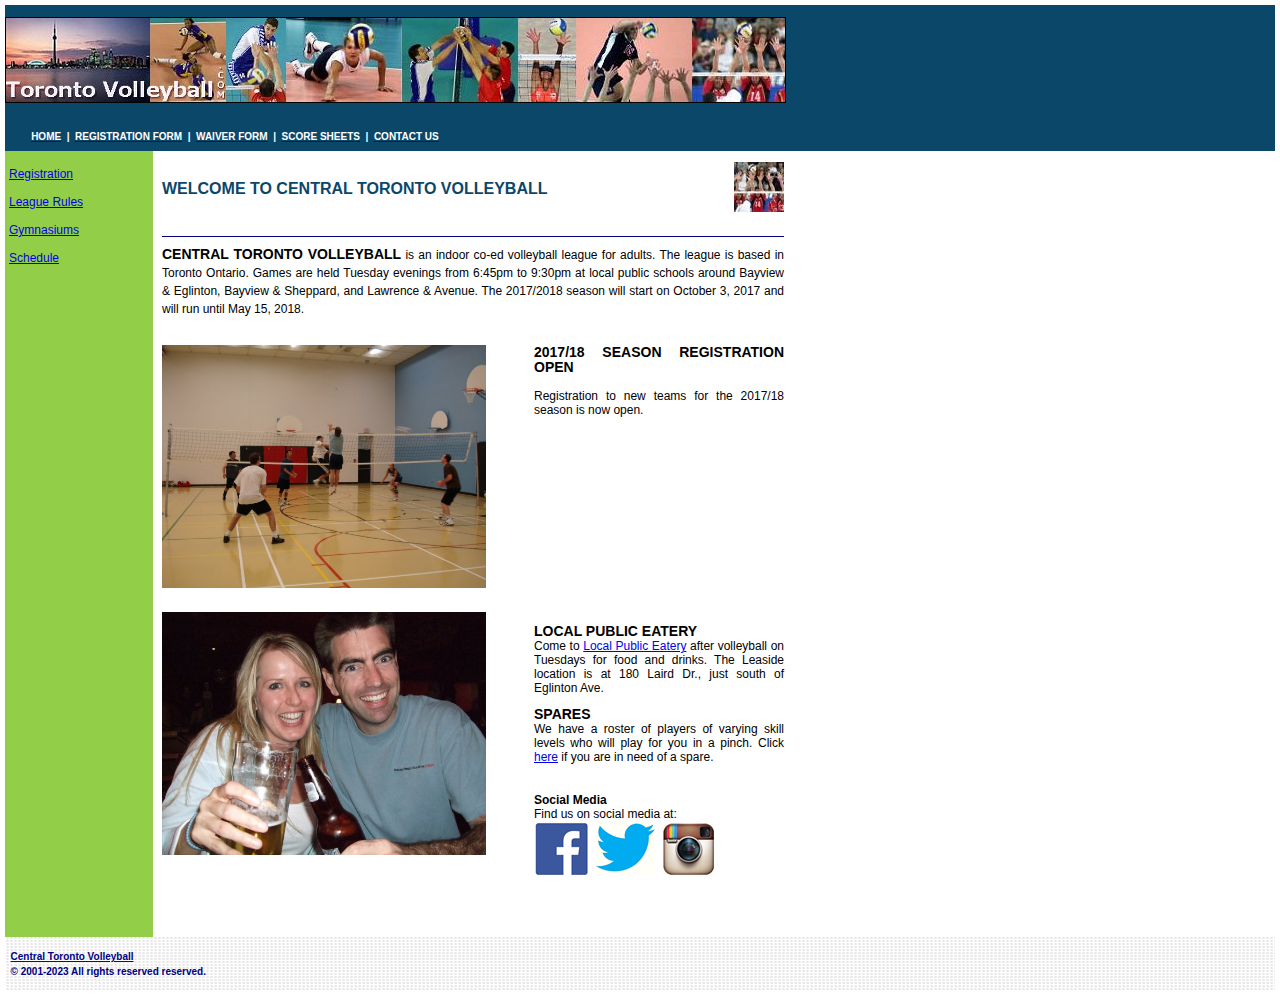
<file: index.htm>
<!doctype html>
<html>
<head>
<meta charset="utf-8">
<meta name="Keywords" content="Toronto Volleyball, Volleyball, Toronto, Canada, Recreation, Competitive, Indoor, Court">
<title>Central Toronto Volleyball</title>
<link rel="stylesheet" type="text/css" href="styles/styles.css">
<style type="text/css">
<!--
.style1 {
	font-size: 10px
}
.style5 {
	font-size: 14px
}
.style6 {
	font-size: 10px;
	font-family: Arial, Helvetica, sans-serif;
}
.style7 {
	color: #FF0000
}
.style10 {
	font-family: Arial, Helvetica, sans-serif;
	font-size: 14px;
}
.style11 {
	color: #0B4769
}
-->
</style>
<body topmargin="5" leftmargin="5">
<table border="0" cellpadding="0" cellspacing="0" width="100%">
	<tr>
		<td>
		<table border="0" cellpadding="0" cellspacing="0" width="100%" style="border-collapse: collapse" bordercolor="#111111">
				<tr bgcolor="#0B4769">
					<td height="33" colspan="3"><p align="left"><font face="Arial" size="1"> <img src="images/header.jpg" border="1" hspace="0" width="779" height="84"></font></td>
				</tr>
				<tr>
					<td width="23" height="32" bgcolor="#0B4769"><p align="left"> <span class="style6"><font color="#008080"><a href="index.htm" target="_top"><font color="#FFFFFF"></font></a></font></span></p></td>
					<td width="586" bgcolor="#0B4769">
					<span class="style6"><font color="#008080"><font color="##FFFFFF"><a href="index.htm" target="_top"><b><font color="008080"></font></b></a></font><font color="##FFFFFF"><b><font color="008080"><a href="/index.htm" target="_top"><font color="FFFFFF">HOME</font></a></font><font color="FFFFFF">&nbsp; |&nbsp; <a target="_blank" href="/documents/CTVBL_RegistrationForm.xls"> <font color="FFFFFF">REGISTRATION FORM</font></a>&nbsp; |&nbsp; <a target="_blank" href="/documents/NTVB_Waiver.doc"><font color="FFFFFF"> WAIVER FORM</font></a>&nbsp; |&nbsp; <a target="_blank" href="/documents/NTVB_ScoreSheet.xls"><font color="FFFFFF"> SCORE SHEETS</font></a>&nbsp; |&nbsp; </font> <font color="008080"> <a href="mailto:contact@centraltorontovolleyball.com?subject=Central%20Toronto%20Volleyball%20Inquiry" target="_top"> <font color="FFFFFF">CONTACT US</font></a></font><font color="008080"></font></b></font></cfoutput></font></span></td>
					<td width="509" height="32" bgcolor="#0B4769">&nbsp;</td>
				</tr>
			</table></td>
	</tr>
</table>
<table border="0" cellpadding="4" cellspacing="0" style="border-collapse: collapse" width="794">
	<tr>
		<td width="140" align="left" valign="top" bgcolor="#92CE48">
			<p class="text">
				<a href="registration.htm">Registration</a><br />
				<br />
				<a href="rules.htm">League Rules</a><br />
				<br />
				<a href="gyms.htm">Gymnasiums</a><br />
				<br />
				<a href="schedule.htm">Schedule</a><br />
				<br />
			</p>
			<p class="text" align="right">&nbsp;</p>
			</td>
		<td width="638" bordercolorlight="#00FF00"><table border="0" cellpadding="4" cellspacing="1" width="100%" height="60">
				<tr>
					<td width="89%" height="58"><p class="bluetext style11"><font face="Arial" size="3">WELCOME TO CENTRAL TORONTO VOLLEYBALL</font> <font face="Arial" size="3">&nbsp; </font></td>
					<td width="11%" height="58"><div align="center"><b> <img border="0" src="images/contact.jpg" width="50" height="50"></b></div></td>
				</tr>
			</table>
			<table border="0" cellpadding="4" cellspacing="1" width="632" height="611">
				<tr valign="top">
					<td height="96" colspan="2" align="left"><div align="justify">
							<hr color="#000080" noshade="noshade" size="1">
							<span class="style10"><strong><span class="text"><strong><span class="style5">CENTRAL TORONTO VOLLEYBALL</span></strong></span></strong><span class="text"><strong> </strong>is an  indoor co-ed volleyball league for adults. The league is based in Toronto Ontario. Games are held Tuesday evenings from 6:45pm to 9:30pm at local public schools around Bayview &amp; Eglinton, Bayview &amp; Sheppard, and Lawrence &amp; Avenue. The 2017/2018 season will start on October 3, 2017 and will run until May 15, 2018. </span></span></div></td>
				</tr>
				<tr>
					<td width="363" height="260" align="left" valign="top"><p align="left" class="bluetext"><img src="images/paul.jpg" width="324" height="243" border="0"></td>
					<td width="250" height="260" align="left" valign="top"><p align="justify"><strong><span class="style5">2017/18 SEASON REGISTRATION OPEN<br>
							</span></strong><br>
							Registration to new teams for the 2017/18 season is now open.</p>
						<p align="justify"><br>
							<br>
						</p>
						<p align="justify">&nbsp;</p></td>
				</tr>
				<tr>
					<td width="363" height="88" align="left" valign="top"><span class="bluetext"><img border="0" src="images/kimnpaul.jpg" width="324" height="243"></span></td>
					<td height="88" align="left" valign="top"><p align="justify"><strong><span class="style5">LOCAL PUBLIC EATERY</span><br>
							</strong>Come to <a href="http://localleaside.com/" target="_blank">Local Public Eatery</a> after volleyball on Tuesdays for food and drinks. The Leaside location is at 180 Laird Dr., just south of Eglinton Ave.</p>
						<p align="justify"><strong><span class="style5"> SPARES</span><br>
							</strong>We have a roster of players of varying skill levels who will play for you in a pinch. Click <a href="spares/" target="_top">here</a> if you are in need of a spare.<br>
							<br>
							<span class="style5"><strong><br>
							</strong></span><strong>Social Media</strong><br>
							Find us on social media at:<br>
							<a href="https://www.facebook.com/groups/845441178900887/" target="_blank"><img src="./images/facebook.png"></a>&nbsp; <a href="https://www.twitter.com/ctvbleague" target="_blank"><img src="./images/twitter.png"></a>&nbsp; <a href="https://www.instagram.com/ctvbl/" target="_blank"><img src="./images/instagram.png"></a><br>
						</p></td>
				</tr>
			</table>
			<p>&nbsp;</p></td>
	</tr>
</table>
<table border="0" cellpadding="0" cellspacing="0" width="100%">
	<tr>
		<td width="100%"><table border="0" cellpadding="0" cellspacing="0" width="100%" height="28" style="border-collapse: collapse" bordercolor="#111111">
				<tr>
					<th width="306" bordercolor="#000000" height="28" background="images/spacer.gif" align="left"> <p align="left"><font face="Arial" size="1"> <font color="#000080">&nbsp; </font> <a href="mailto:contact@centraltorontovolleyball.com?subject=Central%20Toronto%20Volleyball%20Inquiry" target="_top"> <font color="#000080">Central Toronto Volleyball</font></a><font color="#000080">&nbsp; <br>
							&nbsp; © 2001-2023 All rights reserved
							reserved. </font> </font> </th>
					<th width="812" bordercolor="#000000" height="28" background="images/spacer.gif" align="left">&nbsp;</th>
				</tr>
			</table></td>
	</tr>
</table>
</body>
</html>
</file>
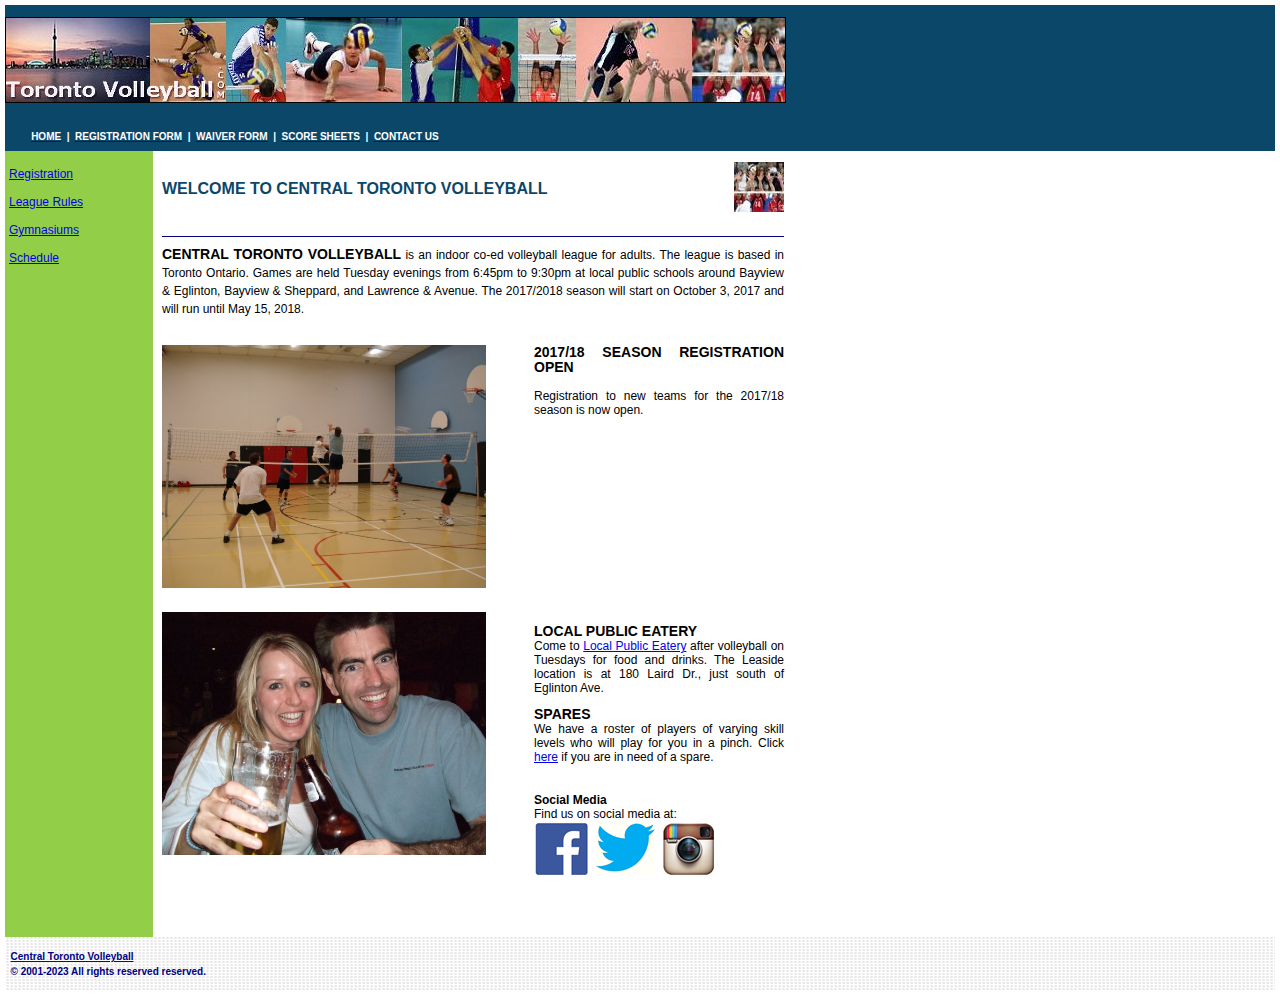
<file: index.html>
<!doctype html>
<html>
<head>
<meta charset="utf-8">
<meta name="Keywords" content="Toronto Volleyball, Volleyball, Toronto, Canada, Recreation, Competitive, Indoor, Court">
<title>Central Toronto Volleyball</title>
<link rel="stylesheet" type="text/css" href="styles/styles.css">
<style type="text/css">
<!--
.style1 {
	font-size: 10px
}
.style5 {
	font-size: 14px
}
.style6 {
	font-size: 10px;
	font-family: Arial, Helvetica, sans-serif;
}
.style7 {
	color: #FF0000
}
.style10 {
	font-family: Arial, Helvetica, sans-serif;
	font-size: 14px;
}
.style11 {
	color: #0B4769
}
-->
</style>
<body topmargin="5" leftmargin="5">
<table border="0" cellpadding="0" cellspacing="0" width="100%">
	<tr>
		<td>
		<table border="0" cellpadding="0" cellspacing="0" width="100%" style="border-collapse: collapse" bordercolor="#111111">
				<tr bgcolor="#0B4769">
					<td height="33" colspan="3"><p align="left"><font face="Arial" size="1"> <img src="images/header.jpg" border="1" hspace="0" width="779" height="84"></font></td>
				</tr>
				<tr>
					<td width="23" height="32" bgcolor="#0B4769"><p align="left"> <span class="style6"><font color="#008080"><a href="index.html" target="_top"><font color="#FFFFFF"></font></a></font></span></p></td>
					<td width="586" bgcolor="#0B4769">
					<span class="style6"><font color="#008080"><font color="##FFFFFF"><a href="index.html" target="_top"><b><font color="008080"></font></b></a></font><font color="##FFFFFF"><b><font color="008080"><a href="/index.html" target="_top"><font color="FFFFFF">HOME</font></a></font><font color="FFFFFF">&nbsp; |&nbsp; <a target="_blank" href="/documents/CTVBL_RegistrationForm.xls"> <font color="FFFFFF">REGISTRATION FORM</font></a>&nbsp; |&nbsp; <a target="_blank" href="/documents/NTVB_Waiver.doc"><font color="FFFFFF"> WAIVER FORM</font></a>&nbsp; |&nbsp; <a target="_blank" href="/documents/NTVB_ScoreSheet.xls"><font color="FFFFFF"> SCORE SHEETS</font></a>&nbsp; |&nbsp; </font> <font color="008080"> <a href="mailto:contact@centraltorontovolleyball.com?subject=Central%20Toronto%20Volleyball%20Inquiry" target="_top"> <font color="FFFFFF">CONTACT US</font></a></font><font color="008080"></font></b></font></cfoutput></font></span></td>
					<td width="509" height="32" bgcolor="#0B4769">&nbsp;</td>
				</tr>
			</table></td>
	</tr>
</table>
<table border="0" cellpadding="4" cellspacing="0" style="border-collapse: collapse" width="794">
	<tr>
		<td width="140" align="left" valign="top" bgcolor="#92CE48">
			<p class="text">
				<a href="registration.html">Registration</a><br />
				<br />
				<a href="rules.html">League Rules</a><br />
				<br />
				<a href="gyms.html">Gymnasiums</a><br />
				<br />
				<a href="schedule.html">Schedule</a><br />
				<br />
			</p>
			<p class="text" align="right">&nbsp;</p>
			</td>
		<td width="638" bordercolorlight="#00FF00"><table border="0" cellpadding="4" cellspacing="1" width="100%" height="60">
				<tr>
					<td width="89%" height="58"><p class="bluetext style11"><font face="Arial" size="3">WELCOME TO CENTRAL TORONTO VOLLEYBALL</font> <font face="Arial" size="3">&nbsp; </font></td>
					<td width="11%" height="58"><div align="center"><b> <img border="0" src="images/contact.jpg" width="50" height="50"></b></div></td>
				</tr>
			</table>
			<table border="0" cellpadding="4" cellspacing="1" width="632" height="611">
				<tr valign="top">
					<td height="96" colspan="2" align="left"><div align="justify">
							<hr color="#000080" noshade="noshade" size="1">
							<span class="style10"><strong><span class="text"><strong><span class="style5">CENTRAL TORONTO VOLLEYBALL</span></strong></span></strong><span class="text"><strong> </strong>is an  indoor co-ed volleyball league for adults. The league is based in Toronto Ontario. Games are held Tuesday evenings from 6:45pm to 9:30pm at local public schools around Bayview &amp; Eglinton, Bayview &amp; Sheppard, and Lawrence &amp; Avenue. The 2017/2018 season will start on October 3, 2017 and will run until May 15, 2018. </span></span></div></td>
				</tr>
				<tr>
					<td width="363" height="260" align="left" valign="top"><p align="left" class="bluetext"><img src="images/paul.jpg" width="324" height="243" border="0"></td>
					<td width="250" height="260" align="left" valign="top"><p align="justify"><strong><span class="style5">2017/18 SEASON REGISTRATION OPEN<br>
							</span></strong><br>
							Registration to new teams for the 2017/18 season is now open.</p>
						<p align="justify"><br>
							<br>
						</p>
						<p align="justify">&nbsp;</p></td>
				</tr>
				<tr>
					<td width="363" height="88" align="left" valign="top"><span class="bluetext"><img border="0" src="images/kimnpaul.jpg" width="324" height="243"></span></td>
					<td height="88" align="left" valign="top"><p align="justify"><strong><span class="style5">LOCAL PUBLIC EATERY</span><br>
							</strong>Come to <a href="http://localleaside.com/" target="_blank">Local Public Eatery</a> after volleyball on Tuesdays for food and drinks. The Leaside location is at 180 Laird Dr., just south of Eglinton Ave.</p>
						<p align="justify"><strong><span class="style5"> SPARES</span><br>
							</strong>We have a roster of players of varying skill levels who will play for you in a pinch. Click <a href="spares/" target="_top">here</a> if you are in need of a spare.<br>
							<br>
							<span class="style5"><strong><br>
							</strong></span><strong>Social Media</strong><br>
							Find us on social media at:<br>
							<a href="https://www.facebook.com/groups/845441178900887/" target="_blank"><img src="./images/facebook.png"></a>&nbsp; <a href="https://www.twitter.com/ctvbleague" target="_blank"><img src="./images/twitter.png"></a>&nbsp; <a href="https://www.instagram.com/ctvbl/" target="_blank"><img src="./images/instagram.png"></a><br>
						</p></td>
				</tr>
			</table>
			<p>&nbsp;</p></td>
	</tr>
</table>
<table border="0" cellpadding="0" cellspacing="0" width="100%">
	<tr>
		<td width="100%"><table border="0" cellpadding="0" cellspacing="0" width="100%" height="28" style="border-collapse: collapse" bordercolor="#111111">
				<tr>
					<th width="306" bordercolor="#000000" height="28" background="images/spacer.gif" align="left"> <p align="left"><font face="Arial" size="1"> <font color="#000080">&nbsp; </font> <a href="mailto:contact@centraltorontovolleyball.com?subject=Central%20Toronto%20Volleyball%20Inquiry" target="_top"> <font color="#000080">Central Toronto Volleyball</font></a><font color="#000080">&nbsp; <br>
							&nbsp; © 2001-2023 All rights reserved
							reserved. </font> </font> </th>
					<th width="812" bordercolor="#000000" height="28" background="images/spacer.gif" align="left">&nbsp;</th>
				</tr>
			</table></td>
	</tr>
</table>
</body>
</html>
</file>
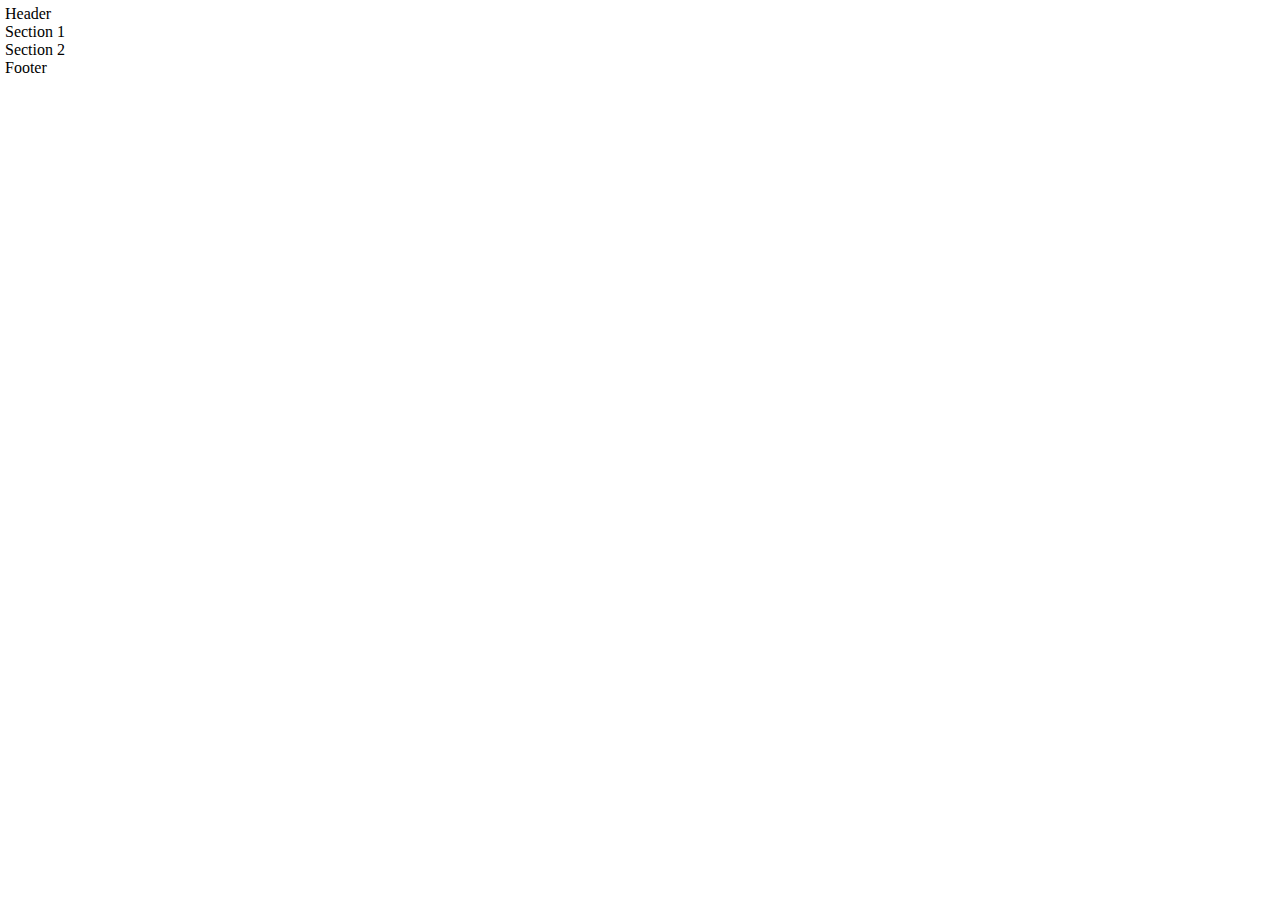
<file: index2.htm>
<!doctype html>
<html>

<head>
	<meta charset="utf-8">
	<meta name="Description" content="Author: Johdi Ananmalay" />
	<title>Central Toronto Volleyball League</title>
	<link rel="stylesheet" type="text/css" href="/styles/ntvbGlobal.css" />
</head>

<body>
	<header>Header</header>
	<section>Section 1</section>
	<section>Section 2</section>
	<footer>Footer</footer>
</body>

</html>
</file>
<file: styles/styles.css>
p { font-family: arial, helvetica, sans-serif; color: black; font-size: 12px; line-height: 14px; }
.text { font-family: arial, helvetica, sans-serif; color: black; font-size: 12px; line-height: 14px; }
.boldtext {
	font-family: arial, helvetica, sans-serif;
	color: black;
	font-size: 12px;
	line-height: 14px;
	font-weight : bold;
}
.bluetext {
	font-family: arial, helvetica, sans-serif;
	color: Navy;
	font-size: 12px;
	line-height: 14px;
	font-weight : bold;
}
.whitehead {
	font-family: arial, helvetica, sans-serif;
	color: White;
	font-size: 12px;
	line-height: 14px;
	font-weight : bold;
}
</file>
<file: styles/ntvbGlobal.css>
p { font-family: arial, helvetica, sans-serif; color: black; font-size: 12px; line-height: 14px; }
.text { font-family: arial, helvetica, sans-serif; color: black; font-size: 12px; line-height: 14px; }
.boldtext {
	font-family: arial, helvetica, sans-serif;
	color: black;
	font-size: 12px;
	line-height: 14px;
	font-weight : bold;
}
.bluetext {
	font-family: arial, helvetica, sans-serif;
	color: Navy;
	font-size: 12px;
	line-height: 14px;
	font-weight : bold;
}
.whitehead {
	font-family: arial, helvetica, sans-serif;
	color: White;
	font-size: 12px;
	line-height: 14px;
	font-weight : bold;
}
.style1 {
	font-size: 10px
}
.style5 {
	font-size: 14px
}
.style6 {
	font-size: 10px;
	font-family: Arial, Helvetica, sans-serif;
}
.style7 {
	color: #FF0000
}
.style10 {
	font-family: Arial, Helvetica, sans-serif;
	font-size: 14px;
}
.style11 {
	color: #0B4769
}

body 
{
	margin-left: 5px;
	margin-top: 5px;
}
</file>
